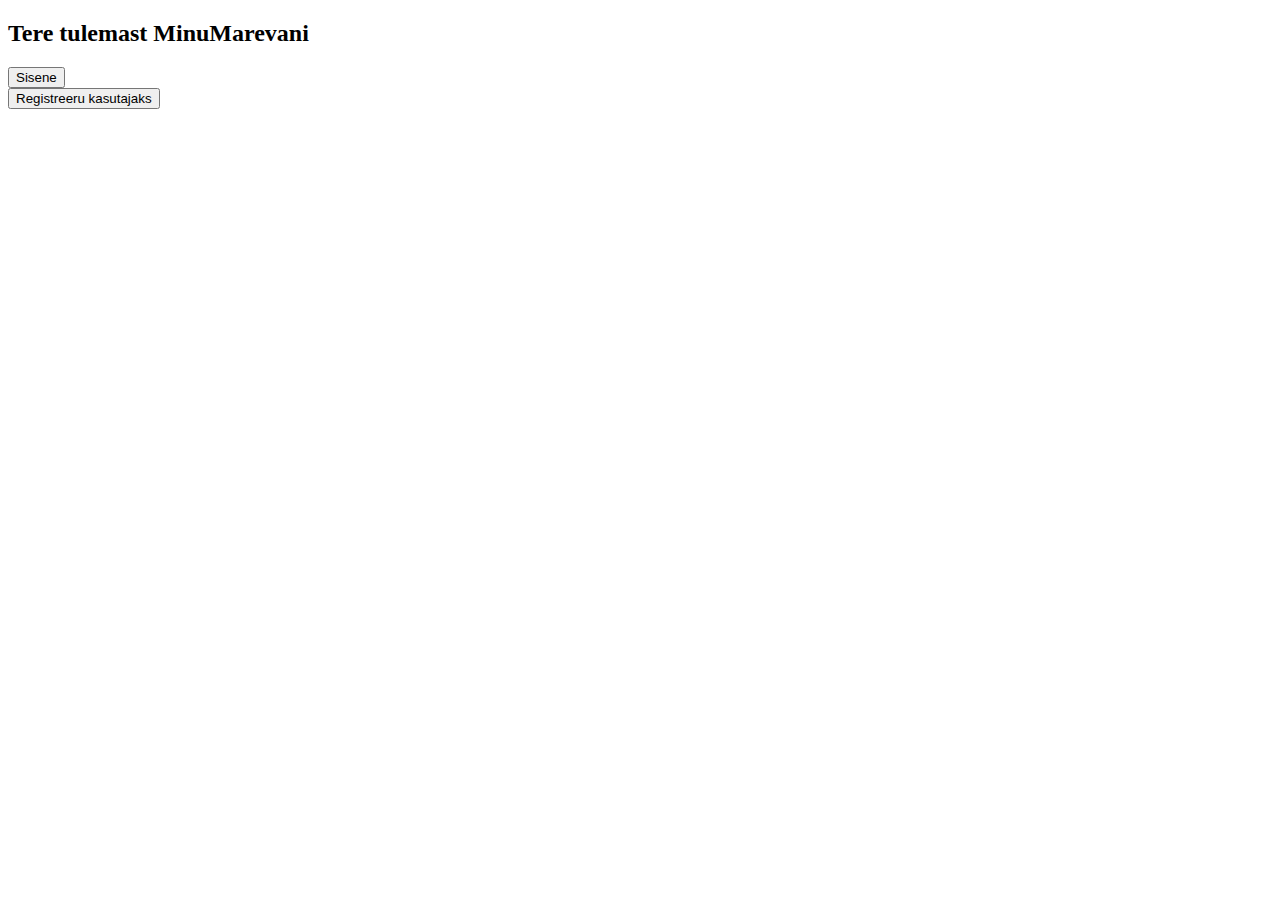
<file: src/main/resources/templates/index.html>
<!DOCTYPE html>
<html lang="en"
      xmlns:th="http://www.thymeleaf.org"
      xmlns:layout="http://www.ultraq.net.nz/thymeleaf/layout">
<th:block layout:insert="~{fragments/header}"/>
<body>
    <div class="text-center">
        <h2>Tere tulemast MinuMarevani</h2>
    </div>
    <div>
        <div class="text-center">
            <button onclick="login()" type="submit" class="btn btn-primary btn-outline-dark m-2">Sisene</button>
        </div>
        <div class="text-center">
            <button type="button" onclick="register()" class="btn btn-secondary btn-outline-dark m-2">Registreeru kasutajaks</button>
        </div>
    </div>
    <script type="text/javascript">
        function login() {
            window.location = "[[@{/login}]]";
        }
        function register() {
            window.location = "[[@{/register}]]";
        }
    </script>
    </script>
</body>
</html>
</file>
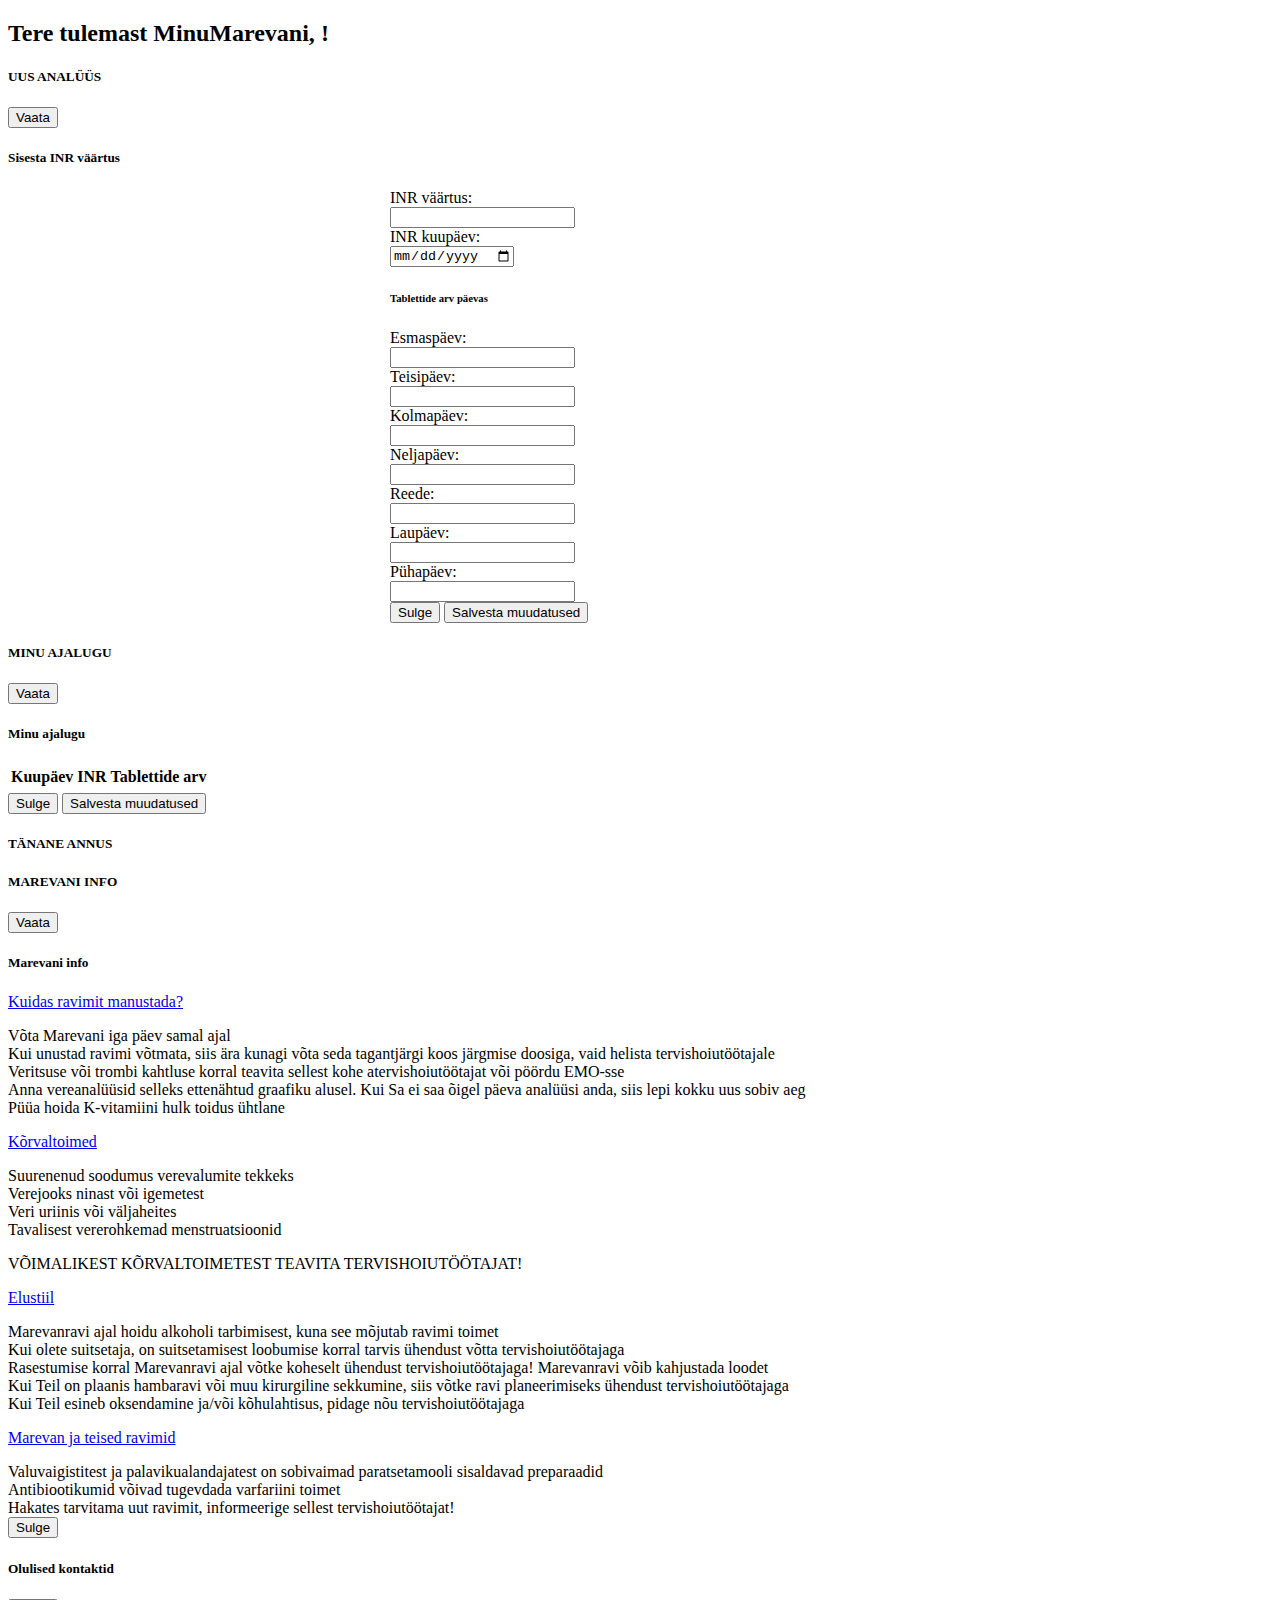
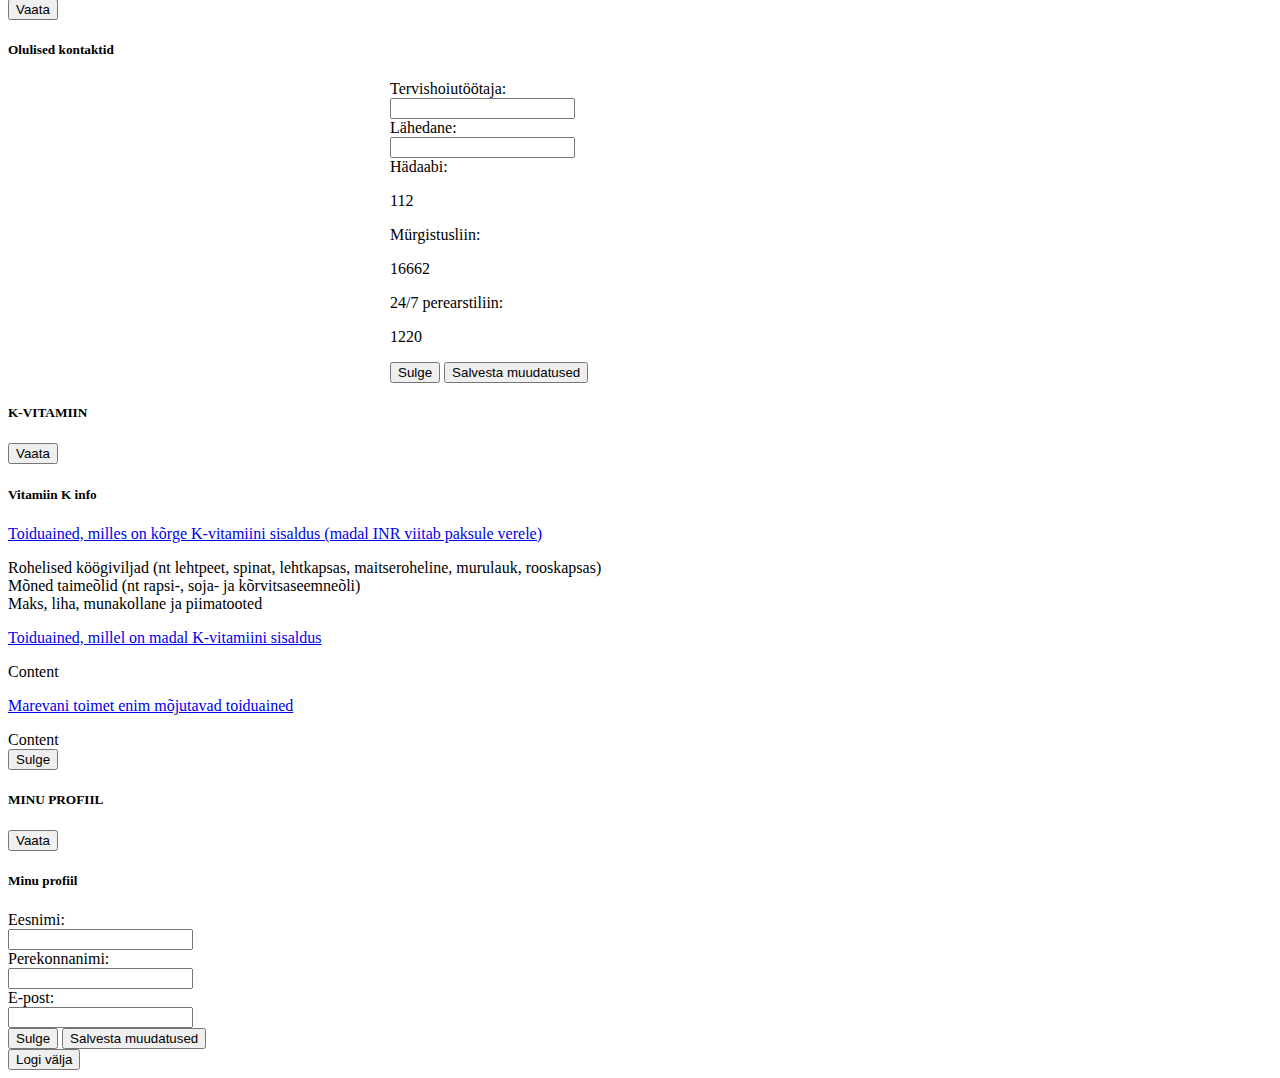
<file: src/main/resources/templates/home.html>
<!DOCTYPE html>
<html lang="en"
      xmlns:th="http://www.thymeleaf.org"
      xmlns:layout="http://www.ultraq.net.nz/thymeleaf/layout" xmlns:sec="http://www.w3.org/1999/xhtml">
<th:block layout:insert="~{fragments/header}"/>
<body>
    <div class="mx-auto w-75 container">
        <div class="text-center p-4" sec:authorize="isAuthenticated()">
            <h2>Tere tulemast MinuMarevani, <span sec:authentication="name"></span>!</h2>
        </div>
        <div>
            <div class="row p-1">
                <div class="col">
                    <div class="col card one-div rounded-3 p-3 m-3" >
                        <h5 class="text-center">UUS ANALÜÜS</h5>
                        <button type="button" class="btn btn-primary m-2" data-toggle="modal" data-target="#inrModal">
                            Vaata
                        </button>
                        <div class="modal fade" id="inrModal" tabindex="-1" role="dialog" aria-labelledby="inrModalLabel"
                             aria-hidden="true">
                            <div class="modal-dialog" role="document">
                                <div class="modal-content">
                                    <div class="modal-header">
                                        <h5 class="modal-title" id="inrModalLabel">Sisesta INR väärtus</h5>
                                    </div>
                                    <!-- th:object="${analysis}" -->
                                    <form th:action="@{/analysis/save}" method="post"
                                          style="max-width: 500px; margin: 0 auto">
                                    <div class="modal-body">
                                        <div class="form-group row">
                                            <label class="col-sm-4 col-form-label">INR väärtus:</label>
                                            <div class="col-sm-8">
                                                <input type="text" name="inr" class="form-control" required/>
                                            </div>
                                        </div>
                                        <div class="form-group row">
                                            <label class="col-sm-4 col-form-label">INR kuupäev:</label>
                                            <div class="col-sm-8">
                                                <input type="date" name="inrDate" class="form-control" required/>
                                            </div>
                                        </div>
                                        <div class="form-group row">
                                            <h6 class="modal-title mt-2 mb-3" id="inrPillNumber">Tablettide arv päevas</h6>
                                        </div>
                                        <div class="form-group row">
                                            <label class="col-sm-4 col-form-label">Esmaspäev:</label>
                                            <div class="col-sm-8">
                                                <input type="number" step="0.1" name="mondayPills" class="form-control" required/>
                                            </div>
                                            <label class="col-sm-4 col-form-label">Teisipäev:</label>
                                            <div class="col-sm-8">
                                                <input type="number" step="0.1" min="0" name="tuesdayPills" class="form-control" required/>
                                            </div>
                                            <label class="col-sm-4 col-form-label">Kolmapäev:</label>
                                            <div class="col-sm-8">
                                                <input type="number" step="0.1" min="0" name="wednesdayPills" class="form-control" required/>
                                            </div>
                                            <label class="col-sm-4 col-form-label">Neljapäev:</label>
                                            <div class="col-sm-8">
                                                <input type="number" step="0.1" min="0" name="thursdayPills" class="form-control" required/>
                                            </div>
                                            <label class="col-sm-4 col-form-label">Reede:</label>
                                            <div class="col-sm-8">
                                                <input type="number" step="0.1" min="0" name="fridayPills" class="form-control" required/>
                                            </div>
                                            <label class="col-sm-4 col-form-label">Laupäev:</label>
                                            <div class="col-sm-8">
                                                <input type="number" step="0.1" min="0" name="saturdayPills" class="form-control" required/>
                                            </div>
                                            <label class="col-sm-4 col-form-label">Pühapäev:</label>
                                            <div class="col-sm-8">
                                                <input type="number" step="0.1" min="0" name="sundayPills" class="form-control" required/>
                                            </div>
                                        </div>
                                    </div>
                                    <div class="modal-footer">
                                        <button type="button" class="btn btn-secondary" data-dismiss="modal">Sulge</button>
                                        <button type="submit" class="btn btn-primary">Salvesta muudatused</button>
                                    </div>
                                    </form>
                                </div>
                            </div>
                        </div>
                    </div>
                    <div class="col card two-div rounded-3 p-3 m-3">
                        <h5 class="text-center">MINU AJALUGU</h5>
                        <button type="button" class="btn btn-primary m-2" data-toggle="modal" data-target="#ajaluguModal">
                            Vaata
                        </button>

                        <div class="modal fade" id="ajaluguModal" tabindex="-1" role="dialog"
                             aria-labelledby="ajaluguModalLabel" aria-hidden="true">
                            <div class="modal-dialog" role="document">
                                <div class="modal-content">
                                    <div class="modal-header">
                                        <h5 class="modal-title text-center" id="ajaluguModalLabel">Minu ajalugu</h5>
                                    </div>
                                    <form>
                                        <div class="modal-body">
                                            <div class="form-group row">
                                                <div class="col">
                                                    <table class="table table-striped">
                                                        <thead>
                                                            <tr>
                                                                <th scope="col">Kuupäev</th>
                                                                <th scope="col">INR</th>
                                                                <th scope="col">Tablettide arv</th>
                                                            </tr>
                                                        </thead>
                                                        <tbody>
                                                            <div th:if="${not #lists.isEmpty(analyses)}">
                                                                <tr th:each="analysis: ${analyses} ">
                                                                    <th th:text="${analysis.inrDate}"/>
                                                                    <th scope="row" th:text="${analysis.inr}"/>
                                                                    <th th:text="${analysis.getTotalPills()}"/>
                                                                </tr>
                                                            </div>
                                                        </tbody>
                                                    </table>
                                                </div>
                                            </div>
                                        </div>
                                        <div class="modal-footer">
                                            <button type="button" class="btn btn-secondary" data-dismiss="modal">Sulge</button>
                                            <button type="button" class="btn btn-primary">Salvesta muudatused</button>
                                        </div>
                                    </form>
                                </div>
                            </div>
                        </div>
                    </div>
                </div>
                <div class="col">
                    <div class="col card two-div rounded-3 p-3 m-3">
                        <!-- Uses dynamic data from database later on -->
                        <h5 class="text-center">TÄNANE ANNUS</h5>
                        <p class="text-center" th:text="${today}"/>
                        <p class="text-danger display-1 text-center mt-4" th:text="${pills} ?: '0'"/>
                    </div>
                    <div class="col card one-div rounded-3 p-3 m-3 ">
                        <h5 class="text-center">MAREVANI INFO</h5>
                        <button type="button" class="btn btn-primary m-2" data-toggle="modal" data-target="#marevanModal">
                            Vaata
                        </button>
                        <div class="modal fade" id="marevanModal" tabindex="-1" role="dialog"
                             aria-labelledby="marevanModalLabel" aria-hidden="true">
                            <div class="modal-dialog" role="document">
                                <div class="modal-content">
                                    <div class="modal-header">
                                        <h5 class="modal-title" id="marevanModalLabel">Marevani info</h5>
                                    </div>
                                    <div class="modal-body">
                                        <p>
                                            <a class="btn btn-primary" data-toggle="collapse" href="#marevan1" role="button"
                                               aria-expanded="false" aria-controls="marevan1">
                                                Kuidas ravimit manustada?
                                            </a>
                                        </p>
                                        <div class="collapse" id="marevan1">
                                            <div class="card card-body">
                                                <li>Võta Marevani iga päev samal ajal</li>
                                                <li>Kui unustad ravimi võtmata, siis ära kunagi võta seda tagantjärgi koos
                                                    järgmise doosiga, vaid helista tervishoiutöötajale
                                                </li>
                                                <li>Veritsuse või trombi kahtluse korral teavita sellest kohe
                                                    atervishoiutöötajat või pöördu EMO-sse
                                                </li>
                                                <li>Anna vereanalüüsid selleks ettenähtud graafiku alusel. Kui Sa ei saa
                                                    õigel päeva analüüsi anda, siis lepi kokku uus sobiv aeg
                                                </li>
                                                <li>Püüa hoida K-vitamiini hulk toidus ühtlane</li>
                                            </div>
                                        </div>
                                        <p>
                                            <a class="btn btn-primary" data-toggle="collapse" href="#marevan2" role="button"
                                               aria-expanded="false" aria-controls="marevan2">
                                                Kõrvaltoimed
                                            </a>
                                        </p>
                                        <div class="collapse" id="marevan2">
                                            <div class="card card-body">
                                                <li>Suurenenud soodumus verevalumite tekkeks</li>
                                                <li>Verejooks ninast või igemetest</li>
                                                <li>Veri uriinis või väljaheites</li>
                                                <li>Tavalisest vererohkemad menstruatsioonid</li>
                                                <p>VÕIMALIKEST KÕRVALTOIMETEST TEAVITA TERVISHOIUTÖÖTAJAT!</p>
                                            </div>
                                        </div>
                                        <p>
                                            <a class="btn btn-primary" data-toggle="collapse" href="#marevan3" role="button"
                                               aria-expanded="false" aria-controls="marevan3">
                                                Elustiil
                                            </a>
                                        </p>
                                        <div class="collapse" id="marevan3">
                                            <div class="card card-body">
                                                <li>Marevanravi ajal hoidu alkoholi tarbimisest, kuna see mõjutab ravimi toimet</li>
                                                <li>Kui olete suitsetaja, on suitsetamisest loobumise korral tarvis ühendust võtta tervishoiutöötajaga</li>
                                                <li>Rasestumise korral Marevanravi ajal võtke koheselt ühendust tervishoiutöötajaga! Marevanravi võib kahjustada loodet</li>
                                                <li>Kui Teil on plaanis hambaravi või muu kirurgiline sekkumine, siis võtke ravi planeerimiseks ühendust tervishoiutöötajaga</li>
                                                <li>Kui Teil esineb oksendamine ja/või kõhulahtisus, pidage nõu tervishoiutöötajaga</li>
                                            </div>
                                        </div>
                                        <p>
                                            <a class="btn btn-primary" data-toggle="collapse" href="#marevan4" role="button"
                                               aria-expanded="false" aria-controls="marevan4">
                                                Marevan ja teised ravimid
                                            </a>
                                        </p>
                                        <div class="collapse" id="marevan4">
                                            <div class="card card-body">
                                                <li>Valuvaigistitest ja palavikualandajatest on sobivaimad paratsetamooli sisaldavad preparaadid</li>
                                                <li>Antibiootikumid võivad tugevdada varfariini toimet</li>
                                                <li>Hakates tarvitama uut ravimit, informeerige sellest tervishoiutöötajat!</li>
                                            </div>
                                        </div>
                                    </div>
                                    <div class="modal-footer">
                                        <button type="button" class="btn btn-secondary" data-dismiss="modal">Sulge</button>
                                    </div>
                                </div>
                            </div>
                        </div>
                    </div>
                </div>
                <div class="col">
                    <div class="col card one-div rounded-3 p-3 m-3">
                        <h5 class="text-center">Olulised kontaktid</h5>
                        <button type="button" class="btn btn-primary m-2" data-toggle="modal" data-target="#contactsModal">
                            Vaata
                        </button>
                        <div class="modal fade" id="contactsModal" tabindex="-1" role="dialog"
                             aria-labelledby="contactsModalLabel" aria-hidden="true">
                            <div class="modal-dialog" role="document">
                                <div class="modal-content">
                                    <div class="modal-header">
                                        <h5 class="modal-title" id="contactsModalLabel">Olulised kontaktid</h5>
                                    </div>
                                    <form th:action="@{/contact-numbers/save}" method="post" th:object="${numbers}"
                                          style="max-width: 500px; margin: 0 auto">
                                    <div class="modal-body">
                                            <div class="form-group row">
                                                <label class="col-sm-6 col-form-label">Tervishoiutöötaja:</label>
                                                <div class="col-sm-6">
                                                    <input type="number" th:value="${numbers.doctor}" name="doctor" class="form-control"/>
                                                </div>
                                            </div>
                                            <div class="form-group row">
                                                <label class="col-sm-6 col-form-label">Lähedane:</label>
                                                <div class="col-sm-6">
                                                    <input type="number" th:value="${numbers.nextOfKin}" name="nextOfKin" class="form-control"/>
                                                </div>
                                            </div>
                                            <div class="form-group row">
                                                <label class="col-sm-6 col-form-label">Hädaabi:</label>
                                                <div class="col-sm-4 m-1">
                                                    <p>112</p>
                                                </div>
                                            </div>
                                            <div class="form-group row">
                                                <label class="col-sm-6 col-form-label">Mürgistusliin:</label>
                                                <div class="col-sm-4 m-1">
                                                    <p>16662</p>
                                                </div>
                                            </div>
                                            <div class="form-group row">
                                                <label class="col-sm-6 col-form-label">24/7 perearstiliin:</label>
                                                <div class="col-sm-4 m-1">
                                                    <p>1220</p>
                                                </div>
                                            </div>
                                    </div>
                                    <div class="modal-footer">
                                        <button type="button" class="btn btn-secondary" data-dismiss="modal">Sulge</button>
                                        <button type="submit" class="btn btn-primary">Salvesta muudatused</button>
                                    </div>
                                    </form>
                                </div>
                            </div>
                        </div>
                    </div>
                    <div class="col card one-div rounded-3 p-3 m-3">
                        <h5 class="text-center">K-VITAMIIN</h5>
                        <button type="button" class="btn btn-primary m-2" data-toggle="modal" data-target="#vitaminModal">
                            Vaata
                        </button>
                        <div class="modal fade" id="vitaminModal" tabindex="-1" role="dialog"
                             aria-labelledby="vitaminModalLabel" aria-hidden="true">
                            <div class="modal-dialog" role="document">
                                <div class="modal-content">
                                    <div class="modal-header">
                                        <h5 class="modal-title" id="vitaminModalLabel">Vitamiin K info</h5>
                                    </div>
                                    <div class="modal-body">
                                        <p>
                                            <a class="btn btn-primary" data-toggle="collapse" href="#collapseExample"
                                               role="button" aria-expanded="false" aria-controls="collapseExample">
                                                Toiduained, milles on kõrge K-vitamiini sisaldus (madal INR viitab paksule
                                                verele)
                                            </a>
                                        </p>
                                        <div class="collapse" id="collapseExample">
                                            <div class="card card-body">
                                                <li>Rohelised köögiviljad (nt lehtpeet, spinat, lehtkapsas, maitseroheline, murulauk, rooskapsas)</li>
                                                <li>Mõned taimeõlid (nt rapsi-, soja- ja kõrvitsaseemneõli)</li>
                                                <li>Maks, liha, munakollane ja piimatooted</li>
                                            </div>
                                        </div>
                                        <p>
                                            <a class="btn btn-primary" data-toggle="collapse" href="#collapseExample2"
                                               role="button" aria-expanded="false" aria-controls="collapseExample2">
                                                Toiduained, millel on madal K-vitamiini sisaldus
                                            </a>
                                        </p>
                                        <div class="collapse" id="collapseExample2">
                                            <div class="card card-body">
                                                Content
                                            </div>
                                        </div>
                                        <p>
                                            <a class="btn btn-primary" data-toggle="collapse" href="#collapseExample3"
                                               role="button" aria-expanded="false" aria-controls="collapseExample3">
                                                Marevani toimet enim mõjutavad toiduained
                                            </a>
                                        </p>
                                        <div class="collapse" id="collapseExample3">
                                            <div class="card card-body">
                                                Content
                                            </div>
                                        </div>
                                    </div>
                                    <div class="modal-footer">
                                        <button type="button" class="btn btn-secondary" data-dismiss="modal">Sulge</button>
                                    </div>
                                </div>
                            </div>
                        </div>
                    </div>
                    <div class="col card one-div rounded-3 p-3 m-3" >
                        <h5 class="text-center">MINU PROFIIL</h5>
                        <button type="button" class="btn btn-primary m-2" data-toggle="modal" data-target="#profileModal">
                            Vaata
                        </button>
                        <div class="modal fade" id="profileModal" tabindex="-1" role="dialog"
                             aria-labelledby="profileModalLabel" aria-hidden="true">
                            <div class="modal-dialog" role="document">
                                <div class="modal-content">
                                    <div class="modal-header">
                                        <h5 class="modal-title" id="profileModalLabel">Minu profiil</h5>
                                    </div>
                                    <form th:action="@{'/editProfile/' + ${user.id}}" method="post" th:object="${user}">
                                    <div class="modal-body">
                                            <input type="hidden" th:field="*{id}">
                                            <input type="hidden" th:field="*{username}">
                                            <input type="hidden" th:field="*{password}">
                                            <input type="hidden" th:field="*{contactNumbers}">
                                            <div class="form-group row">
                                                <label class="col-sm-4 col-form-label">Eesnimi:</label>
                                                <div class="col-sm-8">
                                                    <input type="text" th:value="${user.firstname}" name="firstname" class="form-control" required/>
                                                </div>
                                            </div>
                                            <div class="form-group row">
                                                <label class="col-sm-4 col-form-label">Perekonnanimi:</label>
                                                <div class="col-sm-8">
                                                    <input type="text" th:value="${user.lastname}" name="lastname" class="form-control" required/>
                                                </div>
                                            </div>
                                            <div class="form-group row">
                                                <label class="col-sm-4 col-form-label">E-post:</label>
                                                <div class="col-sm-8">
                                                    <input type="email" th:value="${user.email}" name="email" class="form-control" required/>
                                                </div>
                                            </div>
                                    </div>
                                    <div class="modal-footer">
                                        <button type="button" class="btn btn-secondary" data-dismiss="modal">Sulge</button>
                                        <button type="submit" class="btn btn-primary">Salvesta muudatused</button>
                                    </div>
                                    </form>
                                </div>
                            </div>
                        </div>
                    </div>
                </div>
            </div>
        </div>
        <form th:action="@{/logout}" method="post" class="text-end">
            <button type="submit" class="btn btn-secondary btn-outline-dark m-2">Logi välja</button>
        </form>
    </div>
</body>
</html>
</file>
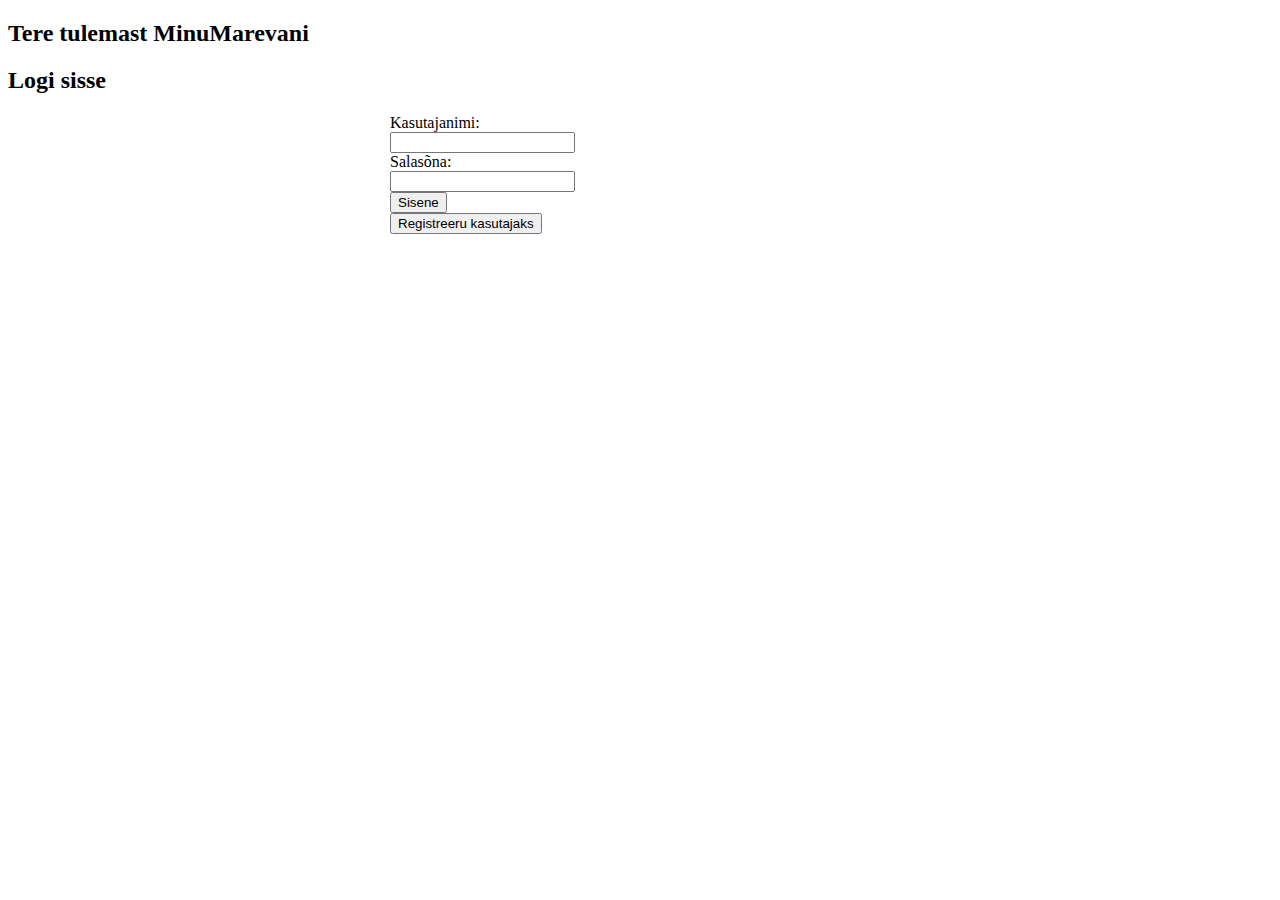
<file: src/main/resources/templates/login.html>
<!DOCTYPE html>
<html lang="en"
      xmlns:th="http://www.thymeleaf.org"
      xmlns:layout="http://www.ultraq.net.nz/thymeleaf/layout">

<th:block layout:insert="~{fragments/header}"/>
<body>
    <div class="container-fluid">
        <div class="text-center">
            <h2>Tere tulemast MinuMarevani</h2>
        </div>
        <div class="text-center p-4">
            <h2>Logi sisse</h2>
        </div>
        <form th:action="@{/login}" method="post" style="max-width: 500px; margin: 0 auto">
            <div th:if="${param.error}" class="text-center">
                <span class="alert-danger" th:text="#{login.error}"></span>
            </div>
            <div class="border border-secondary rounded p-3">
                <div class="form-group row">
                    <label class="col-sm-4 col-form-label">Kasutajanimi:</label>
                    <div class="col-sm-8">
                        <input type="text" name="username" class="form-control" required/>
                    </div>
                </div>
                <div class="form-group row">
                    <label class="col-sm-4 col-form-label">Salasõna:</label>
                    <div class="col-sm-8">
                        <input type="password" name="password" class="form-control" required/>
                    </div>
                </div>
                <div class="text-center">
                    <button type="submit" class="btn btn-primary btn-outline-dark m-2">Sisene</button>
                </div>
                <div class="text-center">
                    <button type="button" onclick="register()" class="btn btn-secondary btn-outline-dark m-2">Registreeru kasutajaks</button>
                </div>
            </div>
        </form>
    </div>
    <script type="text/javascript">
        function register() {
            window.location = "[[@{/register}]]";
        }
    </script>
</body>
</html>
</file>
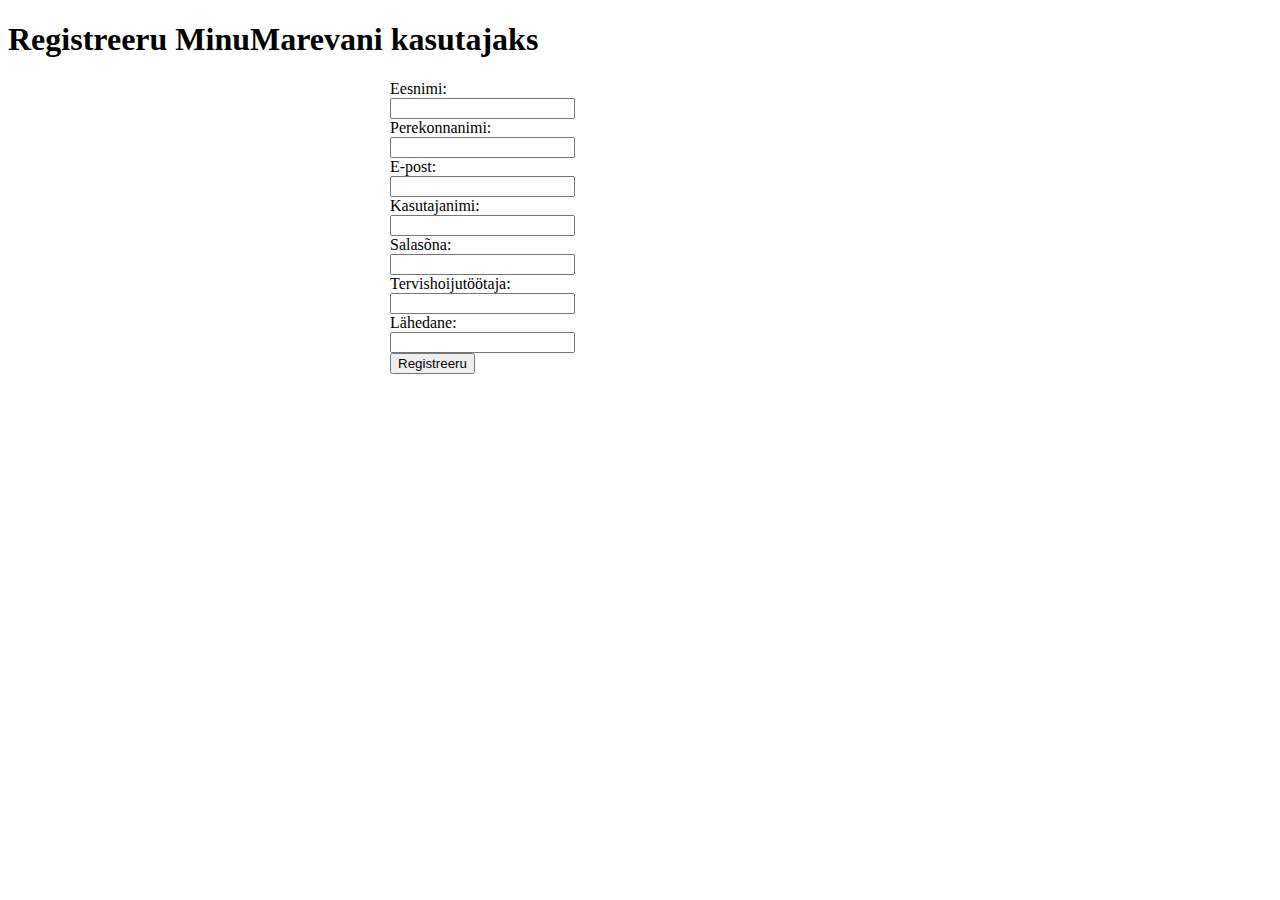
<file: src/main/resources/templates/register.html>
<!DOCTYPE html>
<html lang="en"
      xmlns:th="http://www.thymeleaf.org"
      xmlns:layout="http://www.ultraq.net.nz/thymeleaf/layout">
<th:block layout:insert="~{fragments/header}"/>
<body>
<div class="container-fluid">
    <div class="text-center">
        <h1 class="p-4">Registreeru MinuMarevani kasutajaks</h1>
    </div>
    <form th:action="@{/register/save}" method="post" th:object="${request}" style="max-width: 500px; margin: 0 auto">
        <div class="border border-secondary rounded p-3">
            <div class="form-group row">
                <label class="col-sm-4 col-form-label">Eesnimi:</label>
                <div class="col-sm-8">
                    <input type="text" name="firstname" class="form-control" required/>
                </div>
            </div>
            <div class="form-group row">
                <label class="col-sm-4 col-form-label">Perekonnanimi:</label>
                <div class="col-sm-8">
                    <input type="text" name="lastname" class="form-control" required/>
                </div>
            </div>
            <div class="form-group row">
                <label class="col-sm-4 col-form-label">E-post:</label>
                <div class="col-sm-8">
                    <input type="email" name="email" class="form-control" required/>
                </div>
            </div>
            <div class="form-group row">
                <label class="col-sm-4 col-form-label">Kasutajanimi:</label>
                <div class="col-sm-8">
                    <input type="text" name="username" class="form-control" required/>
                </div>
            </div>
            <div class="form-group row">
                <label class="col-sm-4 col-form-label">Salasõna:</label>
                <div class="col-sm-8">
                    <input type="password" name="password" class="form-control" required/>
                </div>
            </div>
            <div class="form-group row">
                <label class="col-sm-4 col-form-label">Tervishoijutöötaja:</label>
                <div class="col-sm-8">
                    <input type="number" name="doctor" class="form-control" required/>
                </div>
            </div>
            <div class="form-group row">
                <label class="col-sm-4 col-form-label">Lähedane:</label>
                <div class="col-sm-8">
                    <input type="number" name="nextOfKin" class="form-control" required/>
                </div>
            </div>
            <div class="text-center">
                <button type="submit" class="btn btn-primary btn-outline-dark m-2">Registreeru</button>
            </div>
        </div>
    </form>
</div>
</script>
</body>
</html>
</file>
